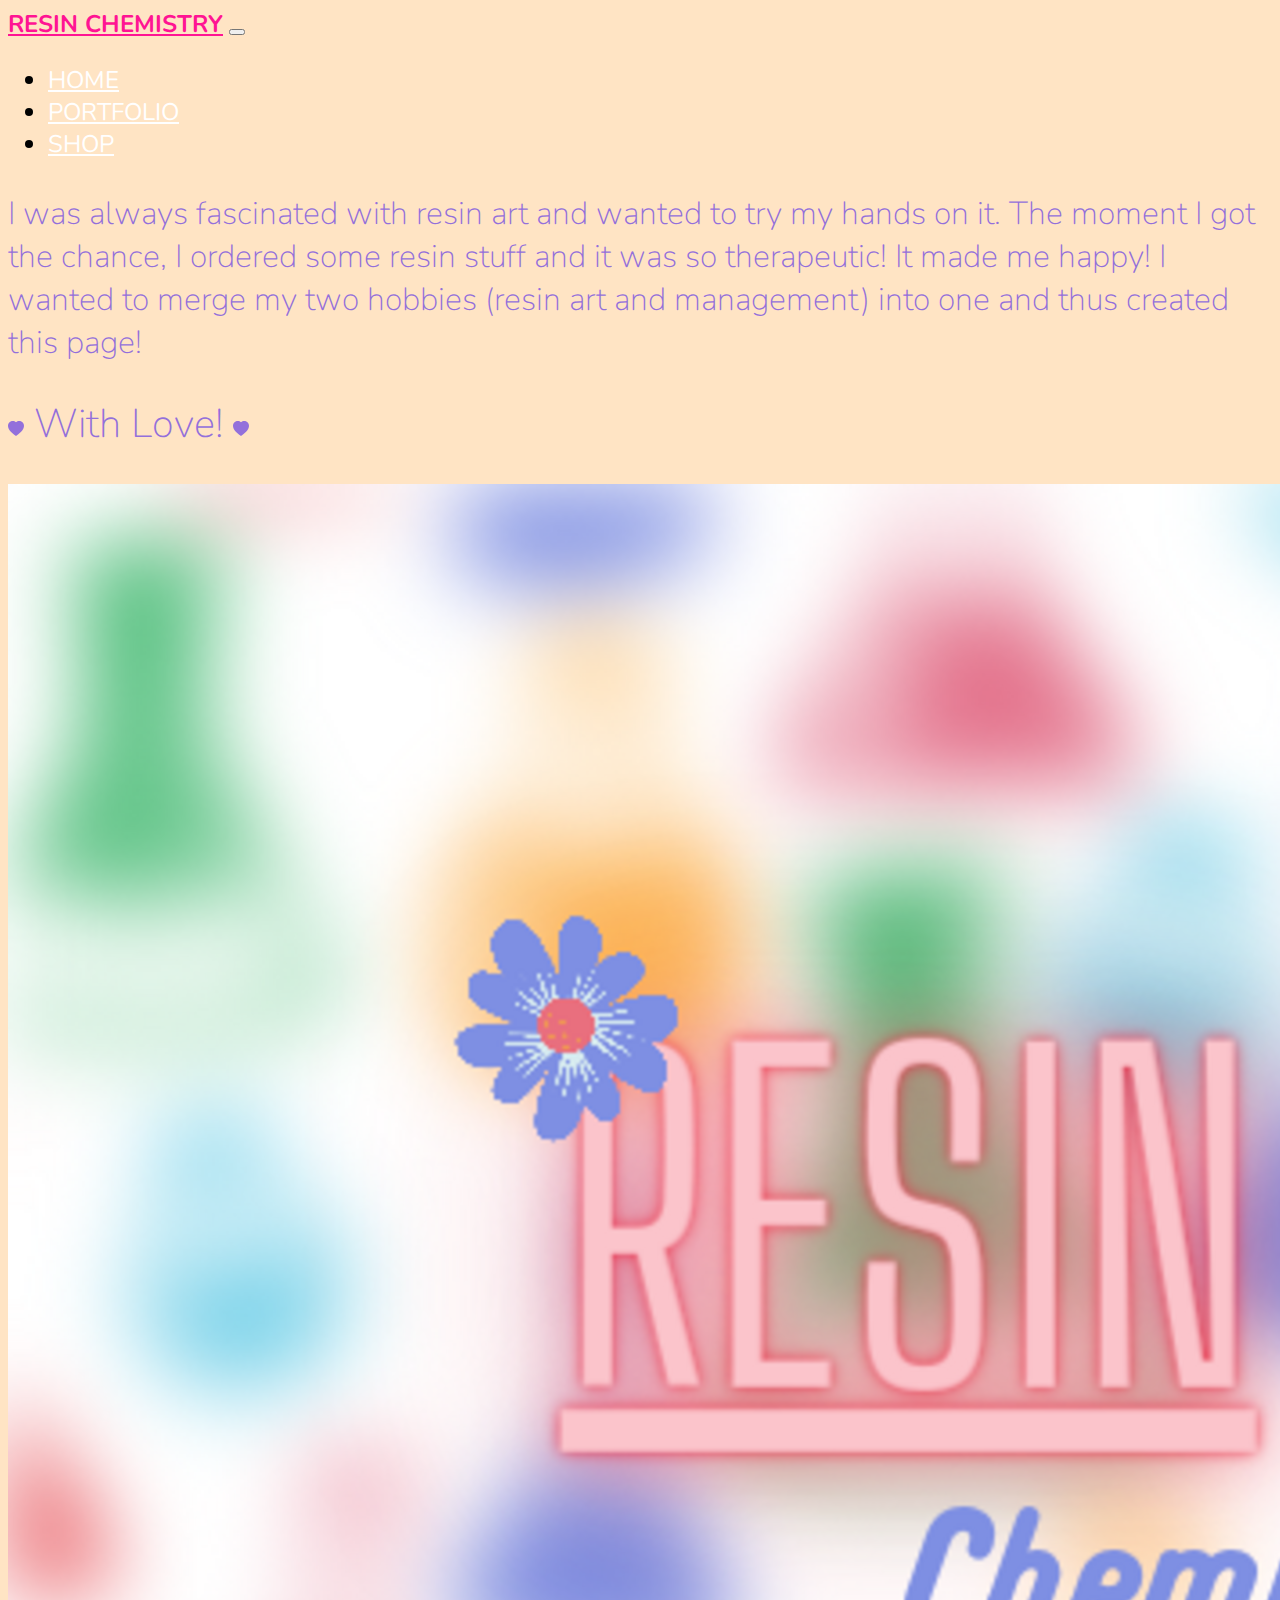
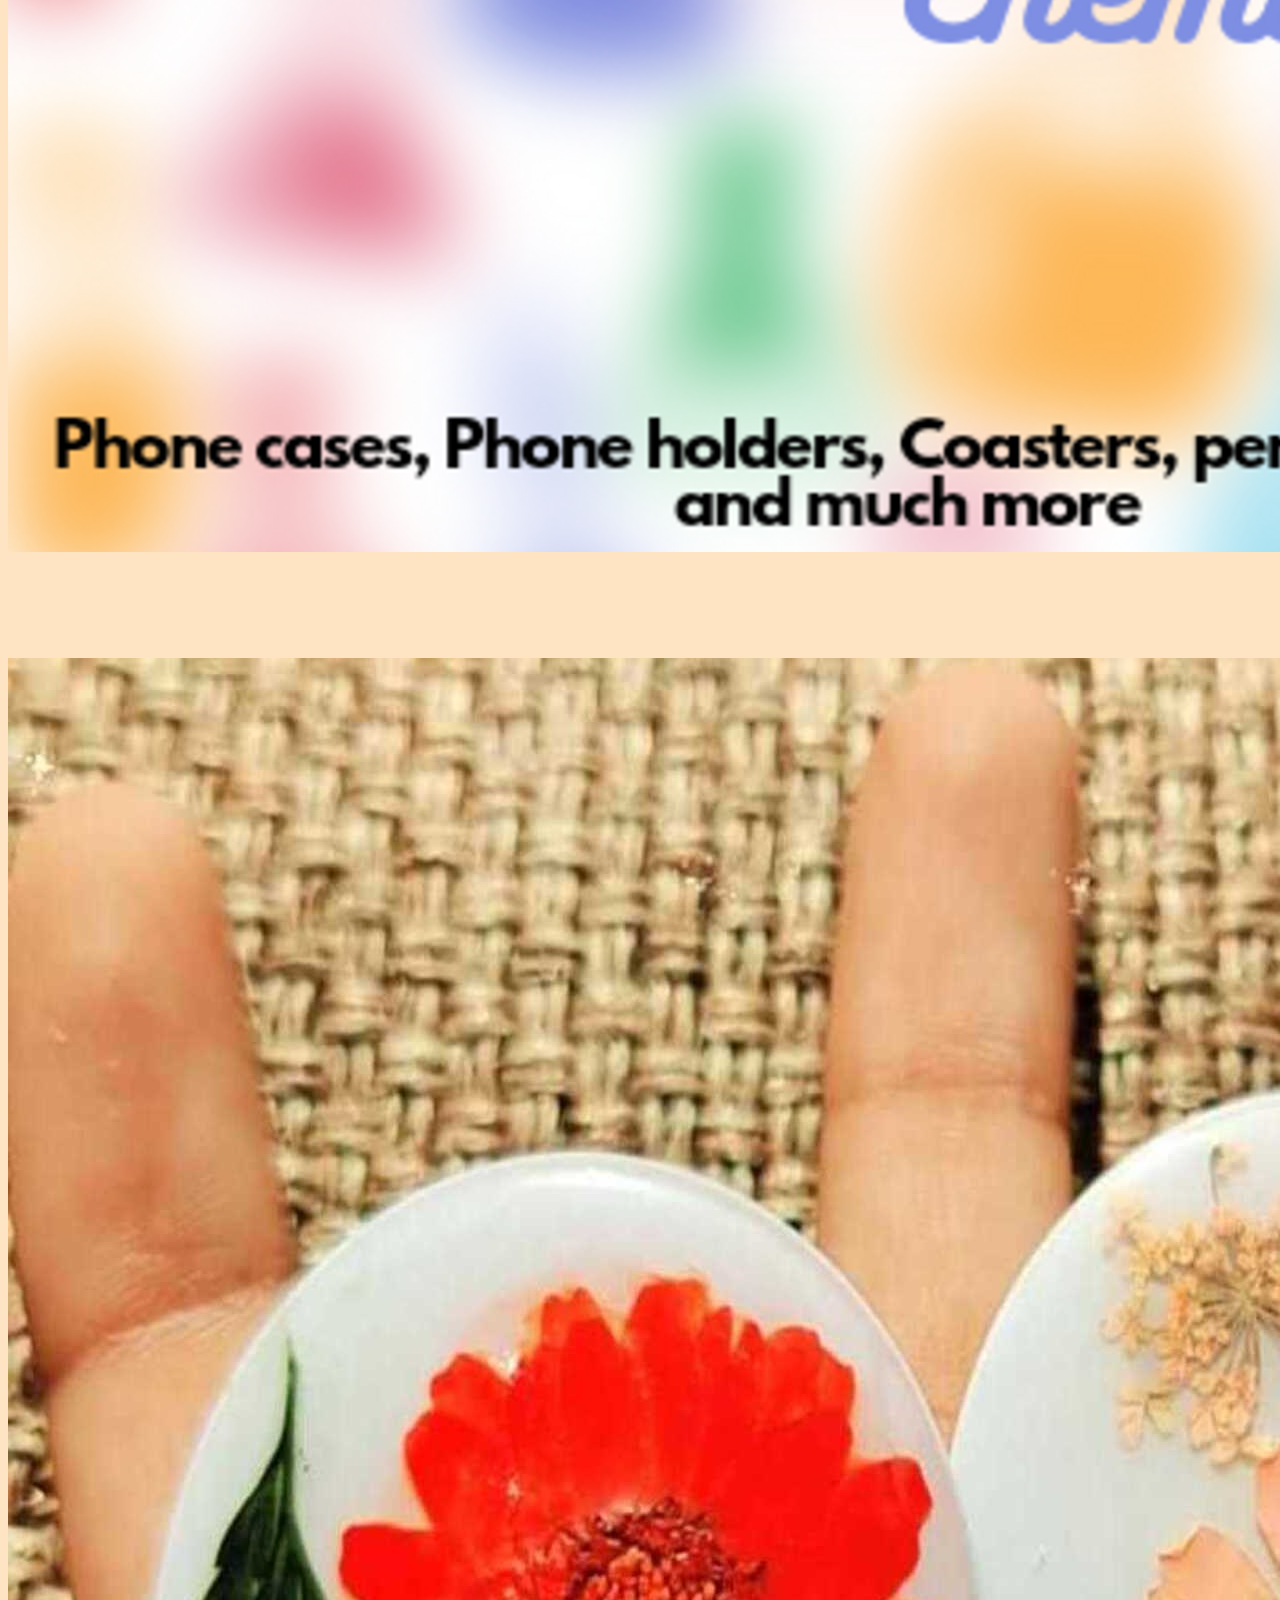
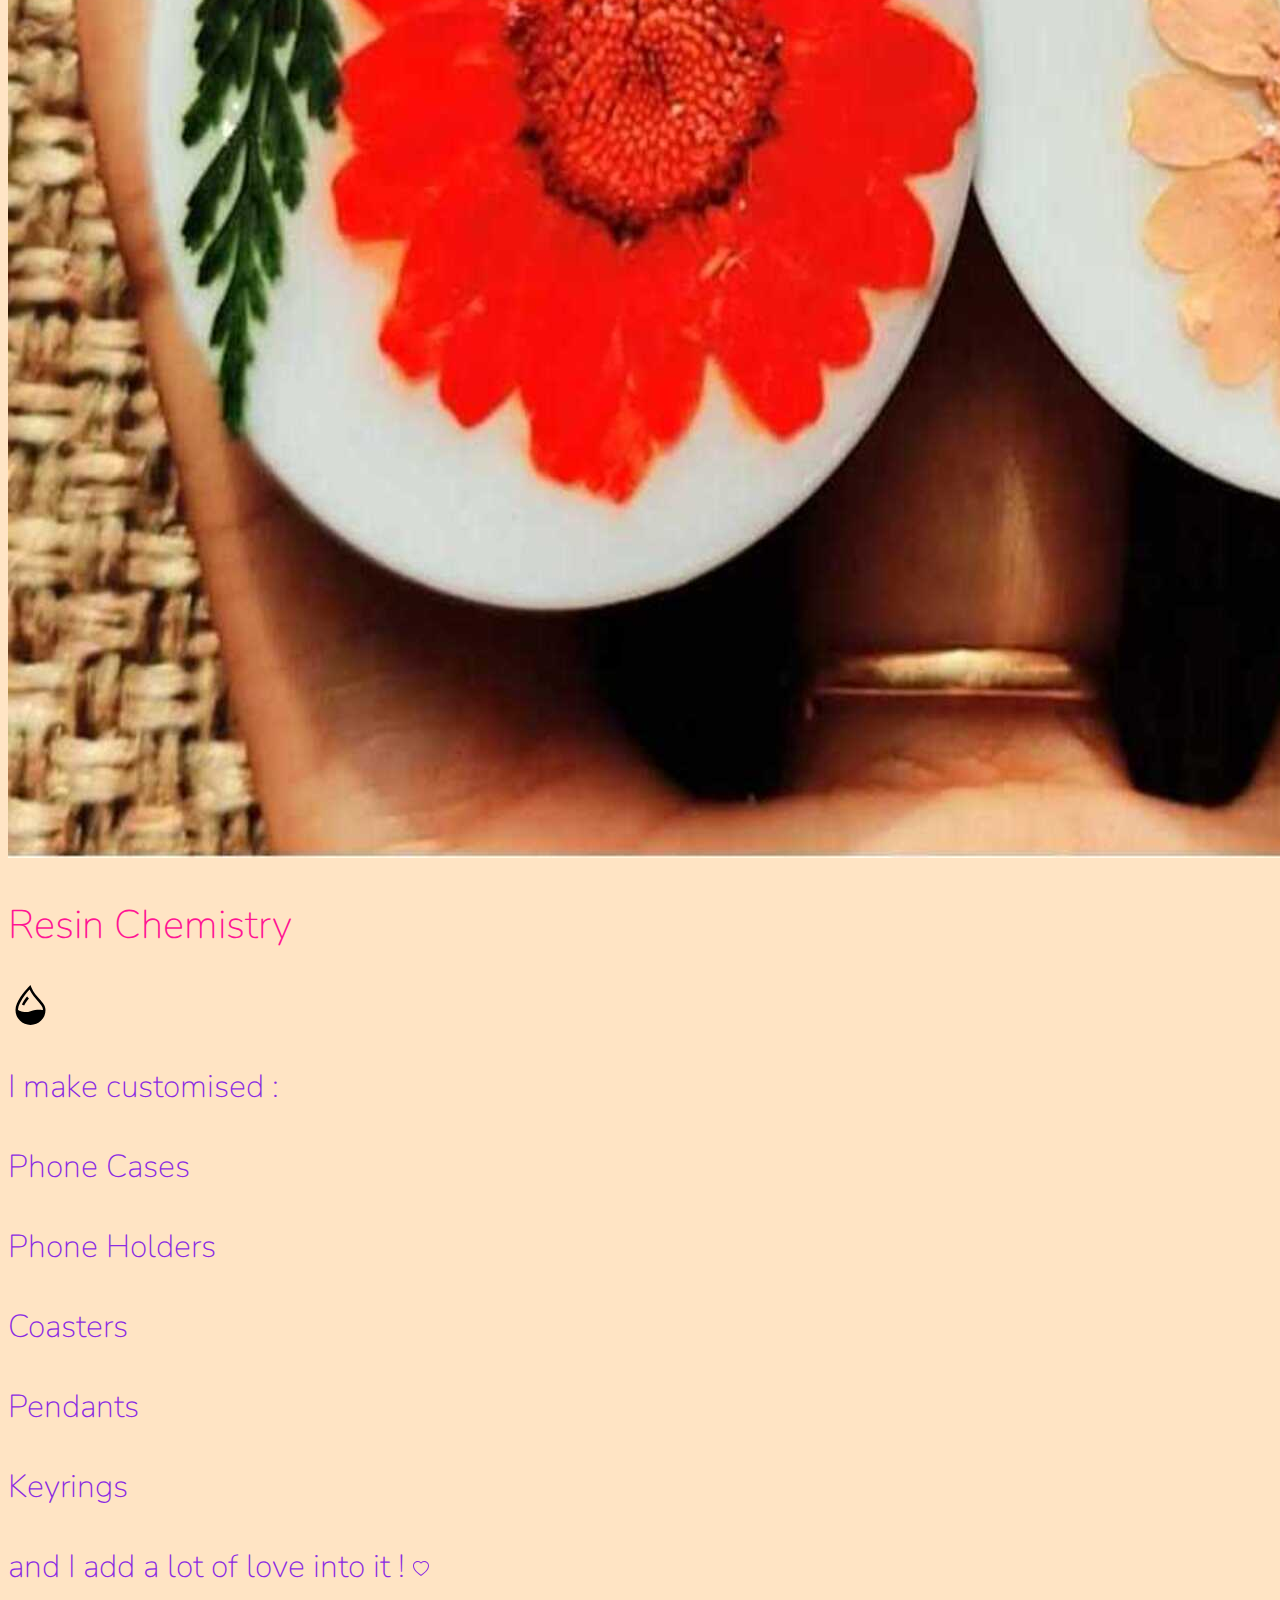
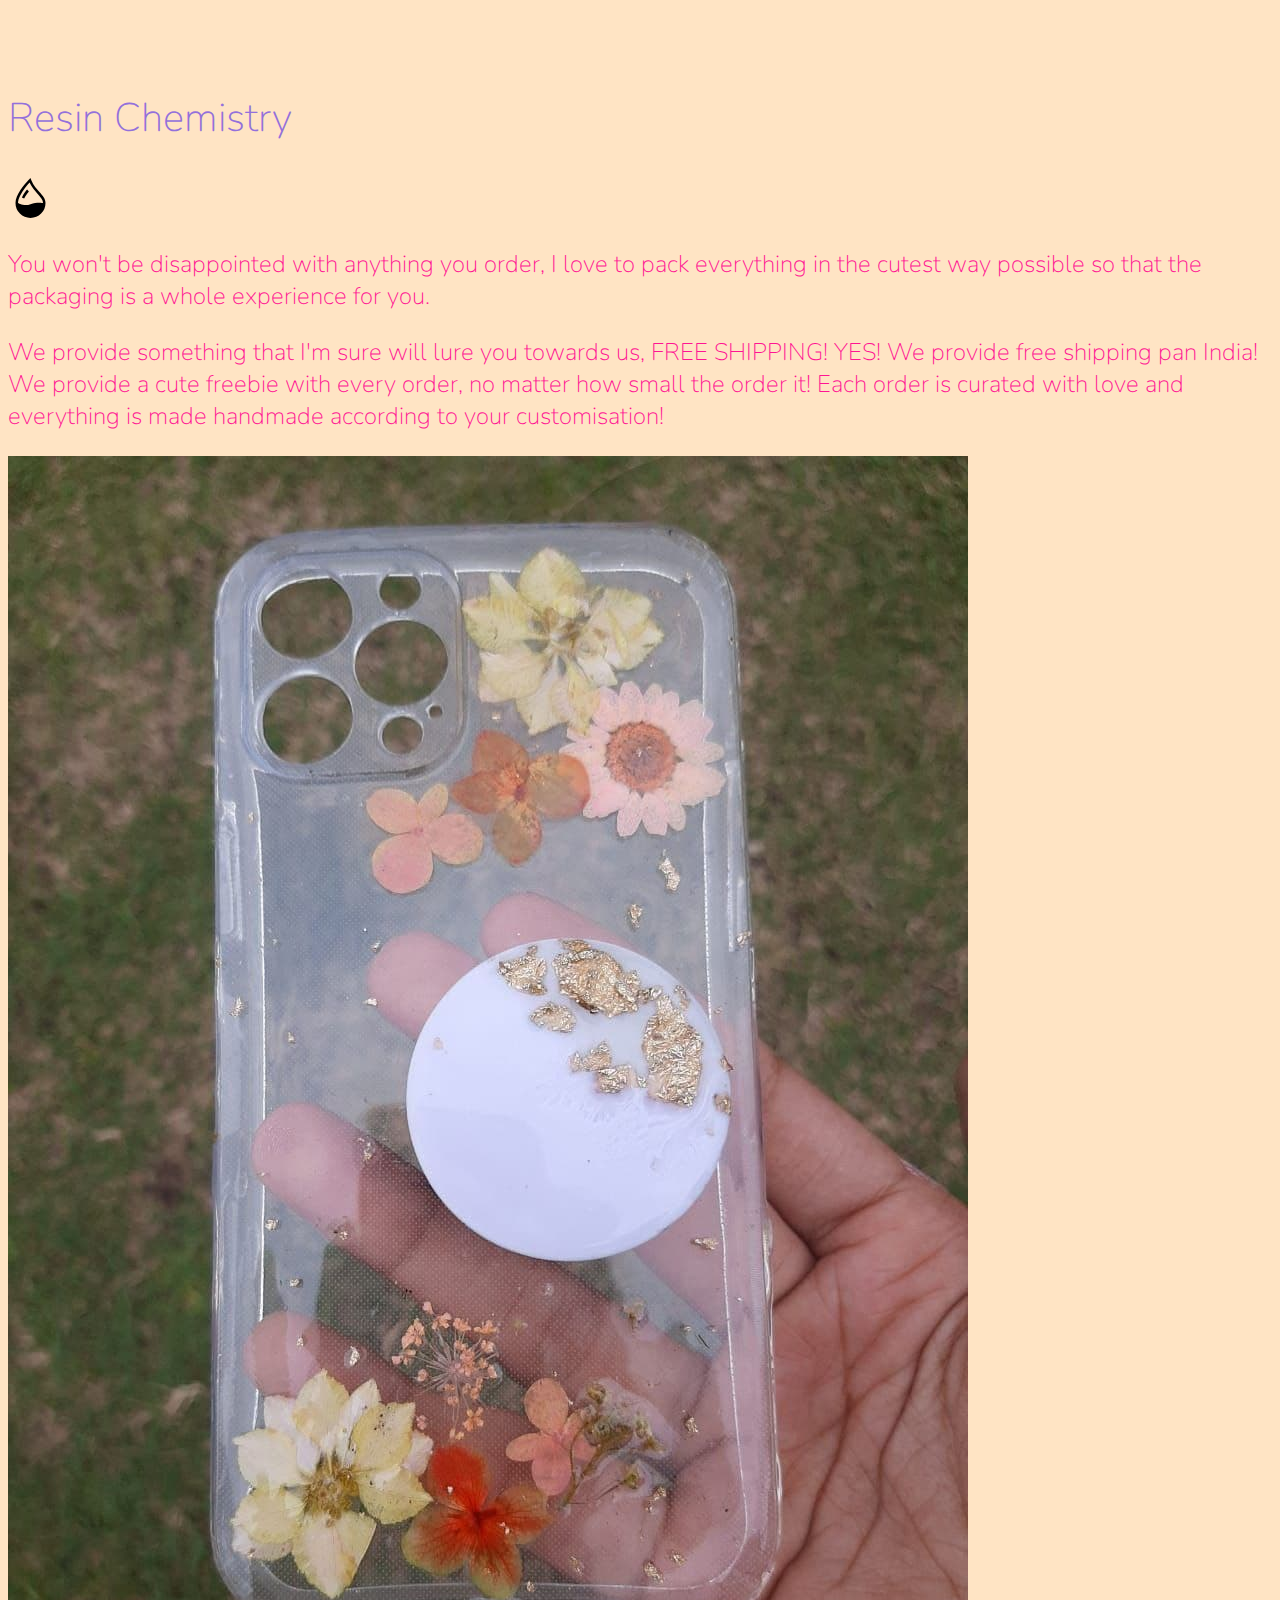
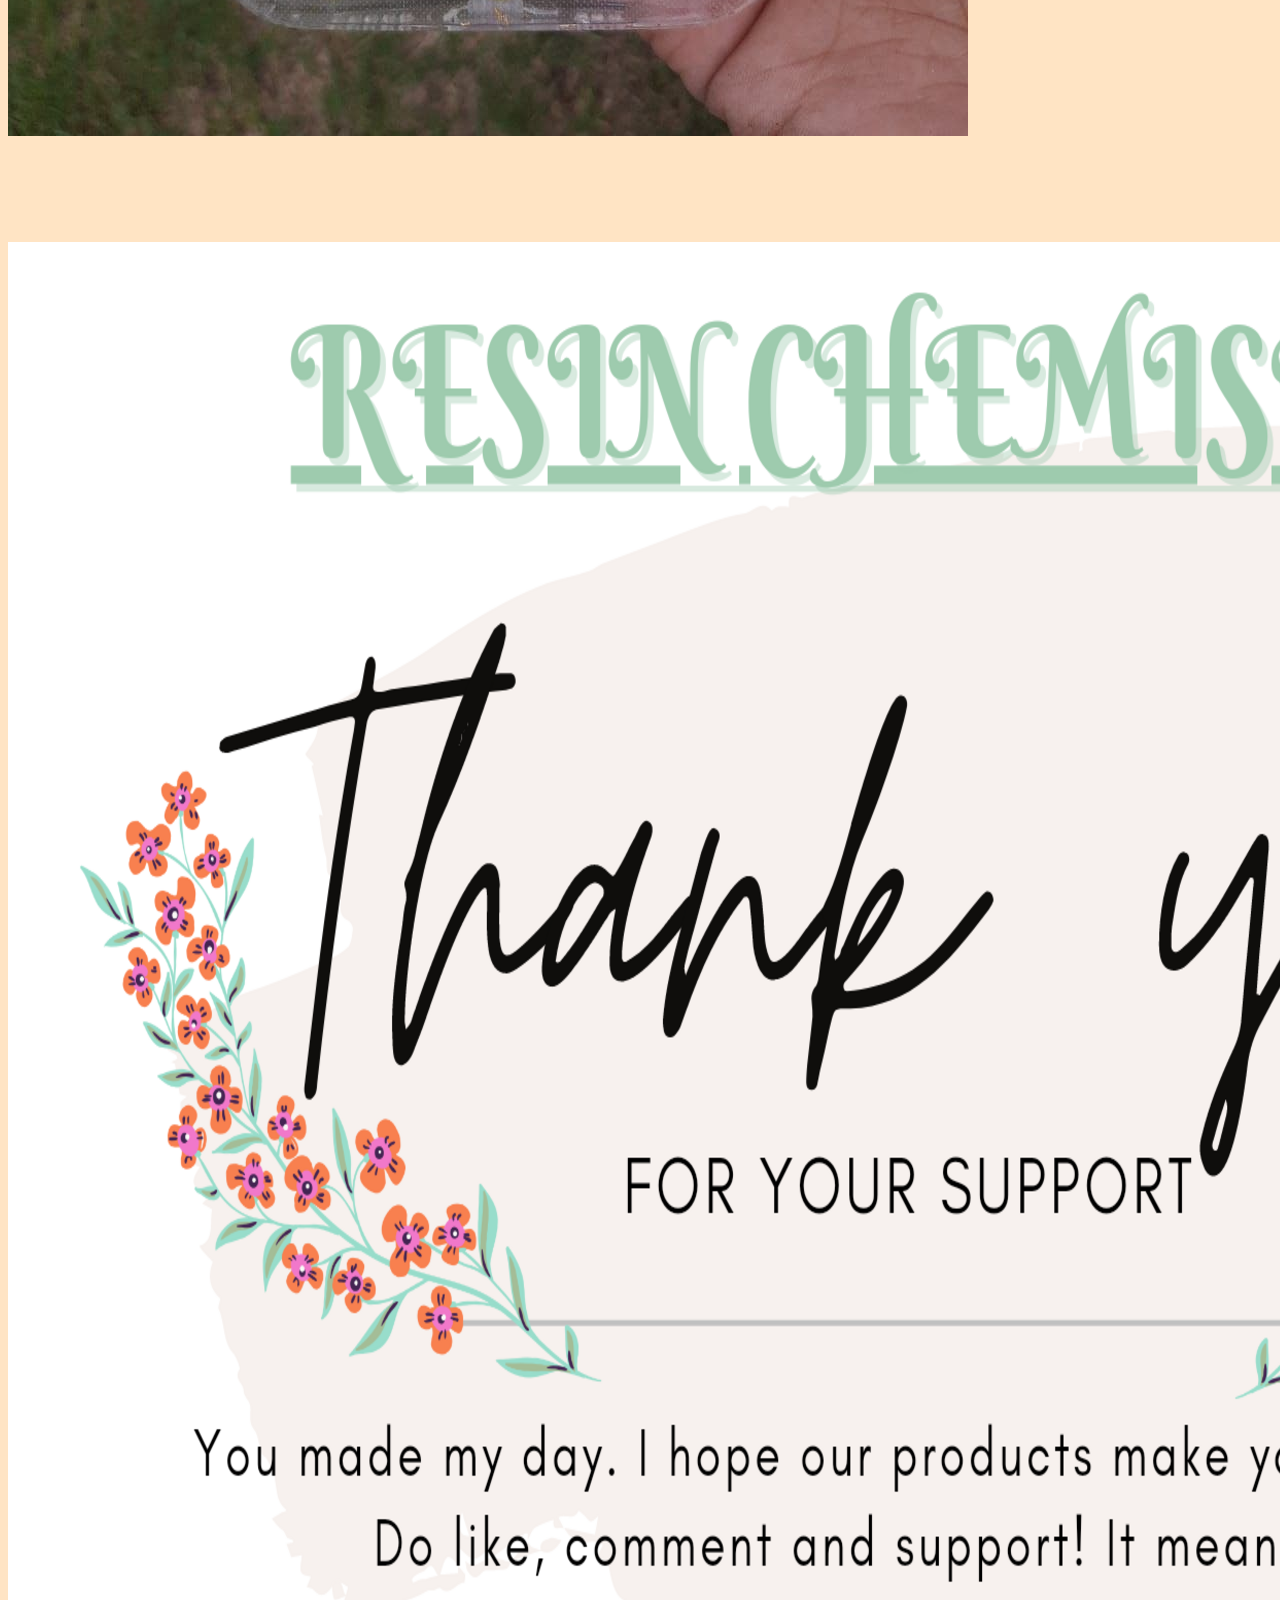
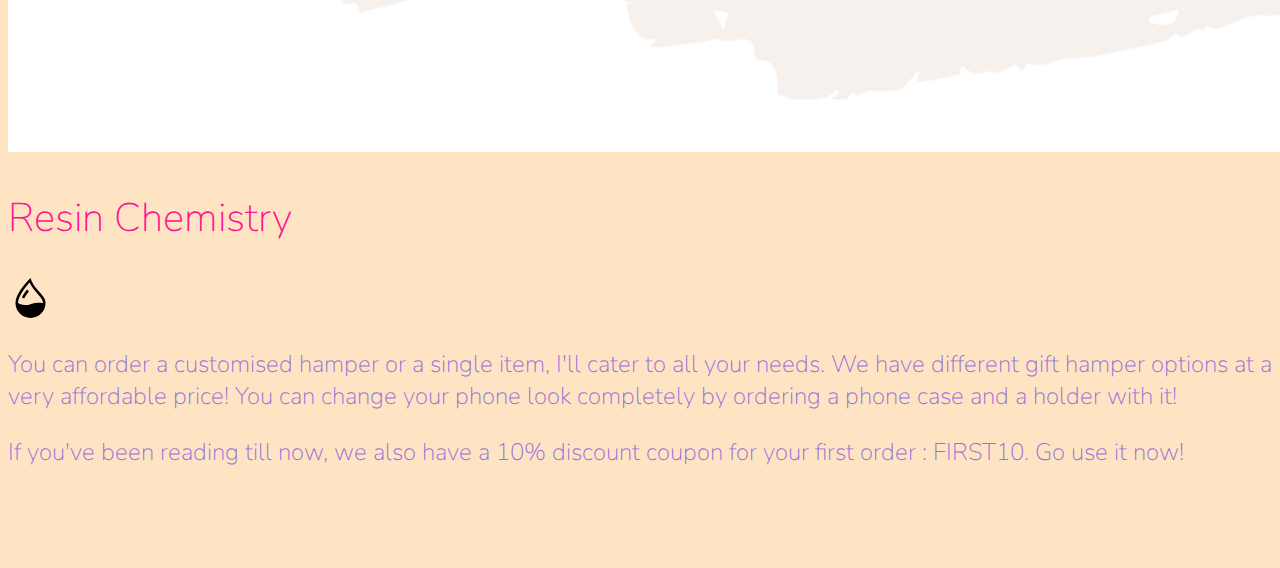
<file: index.html>
<!doctype html>
<html lang="en">
  <head>
    <meta charset="utf-8">
    <meta name="viewport" content="width=device-width, initial-scale=1, shrink-to-fit=no">
    <link href="https://fonts.googleapis.com/css?family=Nunito:200,300,400,700" rel="stylesheet">
    <link rel="stylesheet" href="https://stackpath.bootstrapcdn.com/bootstrap/4.1.3/css/bootstrap.min.css" integrity="sha384-MCw98/SFnGE8fJT3GXwEOngsV7Zt27NXFoaoApmYm81iuXoPkFOJwJ8ERdknLPMO" crossorigin="anonymous">
    <link rel="stylesheet" href="assets/css/style.css">
    <title>Resin Chemistry</title>
  </head>
  
  <body>
    <nav id="mainNavbar" class="navbar navbar-dark navbar-expand-md py-0 fixed-top">
     <a href="#" class="navbar-brand">RESIN CHEMISTRY</a>
     <button class="navbar-toggler" data-toggle="collapse" data-target="#navData" aria-label="Toggle Navbar">
       <span class="navbar-toggler-icon"></span>
     </button>
     <div class="collapse navbar-collapse" id="navData">
       <ul class="navbar-nav">
         <li class="nav-item">
           <a href="" class="nav-link">HOME</a>
         </li>
         <li>
           <a href="" class="nav-link">PORTFOLIO</a>
         </li>
         <li>
           <a href="Shop.html" class="nav-link">SHOP</a>
         </li>
       </ul>
     </div>
    </nav>
     <section class="container-fluid px-0">
       <div class="row align-items-center">
         <div class="col-lg-6">
           <div id="Aboutt" class="text-center d-none d-lg-block mt-5">
            <p>I was always fascinated with resin art and wanted to try my hands on it. The moment I got the chance, I ordered some resin stuff and it was so therapeutic! It made me happy! I wanted to merge my two hobbies (resin art and management) into one and thus created this page! 
            </p>
            <h2><svg xmlns="http://www.w3.org/2000/svg" width="16" height="16" fill="currentColor" class="bi bi-heart-fill" viewBox="0 0 16 16">
              <path fill-rule="evenodd" d="M8 1.314C12.438-3.248 23.534 4.735 8 15-7.534 4.736 3.562-3.248 8 1.314z"/>
            </svg> With Love! <svg xmlns="http://www.w3.org/2000/svg" width="16" height="16" fill="currentColor" class="bi bi-heart-fill" viewBox="0 0 16 16">
              <path fill-rule="evenodd" d="M8 1.314C12.438-3.248 23.534 4.735 8 15-7.534 4.736 3.562-3.248 8 1.314z"/>
            </svg></h2>
         </div>
        </div>
         <div class="col-lg-6">
           <img class="img-fluid" src="assets/imgs/First.png" alt="">

         </div>
       </div>
     </section>
     <section class="container-fluid px-0">
       <div class="row align-items-center content">
         <div class="col-md-6 order-2 order-md-1">
           <img src="assets/imgs/Second.jpg" alt="" class="img-fluid">
         </div>
         <div class="col-md-6 text-center order-1 order-md-2">
          <div class="row justify-content-center">
            <div class="col-10 col-lg-8 HeadingGroup mb-5 mb-md-0">
              <h2>Resin Chemistry</h2>
              <svg xmlns="http://www.w3.org/2000/svg" width="45" height="40" fill="currentColor" class="bi bi-droplet-half d-none d-lg-inline" viewBox="0 0 16 16">
               <path fill-rule="evenodd" d="M7.21.8C7.69.295 8 0 8 0c.109.363.234.708.371 1.038.812 1.946 2.073 3.35 3.197 4.6C12.878 7.096 14 8.345 14 10a6 6 0 0 1-12 0C2 6.668 5.58 2.517 7.21.8zm.413 1.021A31.25 31.25 0 0 0 5.794 3.99c-.726.95-1.436 2.008-1.96 3.07C3.304 8.133 3 9.138 3 10c0 0 2.5 1.5 5 .5s5-.5 5-.5c0-1.201-.796-2.157-2.181-3.7l-.03-.032C9.75 5.11 8.5 3.72 7.623 1.82z"/>
               <path fill-rule="evenodd" d="M4.553 7.776c.82-1.641 1.717-2.753 2.093-3.13l.708.708c-.29.29-1.128 1.311-1.907 2.87l-.894-.448z"/>
             </svg>
             <h3 class="display-2 Choice">I make customised :</h3>
             <h3 class="display-2 Choice">Phone Cases</h3>
             <h3 class="display-2 Choice">Phone Holders</h3>
             <h3 class="display-2 Choice">Coasters</h3>
             <h3 class="display-2 Choice">Pendants</h3>
             <h3 class="display-2 Choice">Keyrings</h3>
             <h3 class="display-2 Choice">and I add a lot of love into it ! <svg xmlns="http://www.w3.org/2000/svg" width="16" height="16" fill="currentColor" class="bi bi-heart" viewBox="0 0 16 16">
              <path d="m8 2.748-.717-.737C5.6.281 2.514.878 1.4 3.053c-.523 1.023-.641 2.5.314 4.385.92 1.815 2.834 3.989 6.286 6.357 3.452-2.368 5.365-4.542 6.286-6.357.955-1.886.838-3.362.314-4.385C13.486.878 10.4.28 8.717 2.01L8 2.748zM8 15C-7.333 4.868 3.279-3.04 7.824 1.143c.06.055.119.112.176.171a3.12 3.12 0 0 1 .176-.17C12.72-3.042 23.333 4.867 8 15z"/>
            </svg></h3>
            </div>
          </div>
         </div>
       </div>

       <div class="row align-items-center content">
        <div class="col-md-6 text-center">
         <div class="row justify-content-center">
           <div id="Aboutt1" class="col-10 col-lg-8 mb-5 mb-md-0">
             <h2>Resin Chemistry</h2>
             <svg xmlns="http://www.w3.org/2000/svg" width="45" height="40" fill="currentColor" class="bi bi-droplet-half d-none d-lg-inline" viewBox="0 0 16 16">
              <path fill-rule="evenodd" d="M7.21.8C7.69.295 8 0 8 0c.109.363.234.708.371 1.038.812 1.946 2.073 3.35 3.197 4.6C12.878 7.096 14 8.345 14 10a6 6 0 0 1-12 0C2 6.668 5.58 2.517 7.21.8zm.413 1.021A31.25 31.25 0 0 0 5.794 3.99c-.726.95-1.436 2.008-1.96 3.07C3.304 8.133 3 9.138 3 10c0 0 2.5 1.5 5 .5s5-.5 5-.5c0-1.201-.796-2.157-2.181-3.7l-.03-.032C9.75 5.11 8.5 3.72 7.623 1.82z"/>
              <path fill-rule="evenodd" d="M4.553 7.776c.82-1.641 1.717-2.753 2.093-3.13l.708.708c-.29.29-1.128 1.311-1.907 2.87l-.894-.448z"/>
            </svg>
            <p class="lead">You won't be disappointed with anything you order, I love to pack everything in the cutest way possible so that the packaging is a whole experience for you.</p>
            <p>We provide something that I'm sure will lure you towards us, FREE SHIPPING! YES! We provide free shipping pan India! We provide a cute freebie with every order, no matter how small the order it! Each order is curated with love and everything is made handmade according to your customisation!</p>
           </div>
         </div>
        </div>
        <div class="col-md-6">
          <img src="assets/imgs/photo_2021-09-08_19-50-55.jpg" alt="" class="img-fluid">
        </div>
      </div>
      <div class="row align-items-center content">
        <div class="col-md-6 order-2 order-md-1">
          <img src="assets/imgs/Fourth.png" alt="" class="img-fluid">
        </div>
        <div class="col-md-6 text-center order-1 order-md-2">
         <div class="row justify-content-center">
           <div id="Aboutt2" class="col-10 col-lg-8 mb-5 mb-md-0">
             <h2>Resin Chemistry</h2>
             <svg xmlns="http://www.w3.org/2000/svg" width="45" height="40" fill="currentColor" class="bi bi-droplet-half d-none d-lg-inline" viewBox="0 0 16 16">
              <path fill-rule="evenodd" d="M7.21.8C7.69.295 8 0 8 0c.109.363.234.708.371 1.038.812 1.946 2.073 3.35 3.197 4.6C12.878 7.096 14 8.345 14 10a6 6 0 0 1-12 0C2 6.668 5.58 2.517 7.21.8zm.413 1.021A31.25 31.25 0 0 0 5.794 3.99c-.726.95-1.436 2.008-1.96 3.07C3.304 8.133 3 9.138 3 10c0 0 2.5 1.5 5 .5s5-.5 5-.5c0-1.201-.796-2.157-2.181-3.7l-.03-.032C9.75 5.11 8.5 3.72 7.623 1.82z"/>
              <path fill-rule="evenodd" d="M4.553 7.776c.82-1.641 1.717-2.753 2.093-3.13l.708.708c-.29.29-1.128 1.311-1.907 2.87l-.894-.448z"/>
            </svg>
            <p class="lead">You can order a customised hamper or a single item, I'll cater to all your needs. We have different gift hamper options at a very affordable price! You can change your phone look completely by ordering a phone case and a holder with it!</p>
            <p>If you've been reading till now, we also have a 10% discount coupon for your first order : FIRST10. Go use it now!</p>
           </div>
         </div>
        </div>
      </div>
     </section>
       
    <script src="https://code.jquery.com/jquery-3.3.1.slim.min.js" integrity="sha384-q8i/X+965DzO0rT7abK41JStQIAqVgRVzpbzo5smXKp4YfRvH+8abtTE1Pi6jizo" crossorigin="anonymous"></script>
    <script src="https://cdnjs.cloudflare.com/ajax/libs/popper.js/1.14.3/umd/popper.min.js" integrity="sha384-ZMP7rVo3mIykV+2+9J3UJ46jBk0WLaUAdn689aCwoqbBJiSnjAK/l8WvCWPIPm49" crossorigin="anonymous"></script>
    <script src="https://stackpath.bootstrapcdn.com/bootstrap/4.1.3/js/bootstrap.min.js" integrity="sha384-ChfqqxuZUCnJSK3+MXmPNIyE6ZbWh2IMqE241rYiqJxyMiZ6OW/JmZQ5stwEULTy" crossorigin="anonymous"></script>
    
    <script>
      $(function () {
          $(document).scroll(function () {
              var $nav = $("#mainNavbar");
              $nav.toggleClass("scrolled", $(this).scrollTop() > $nav.height());
          });
      });
  </script>
  </body>
</html>
</file>
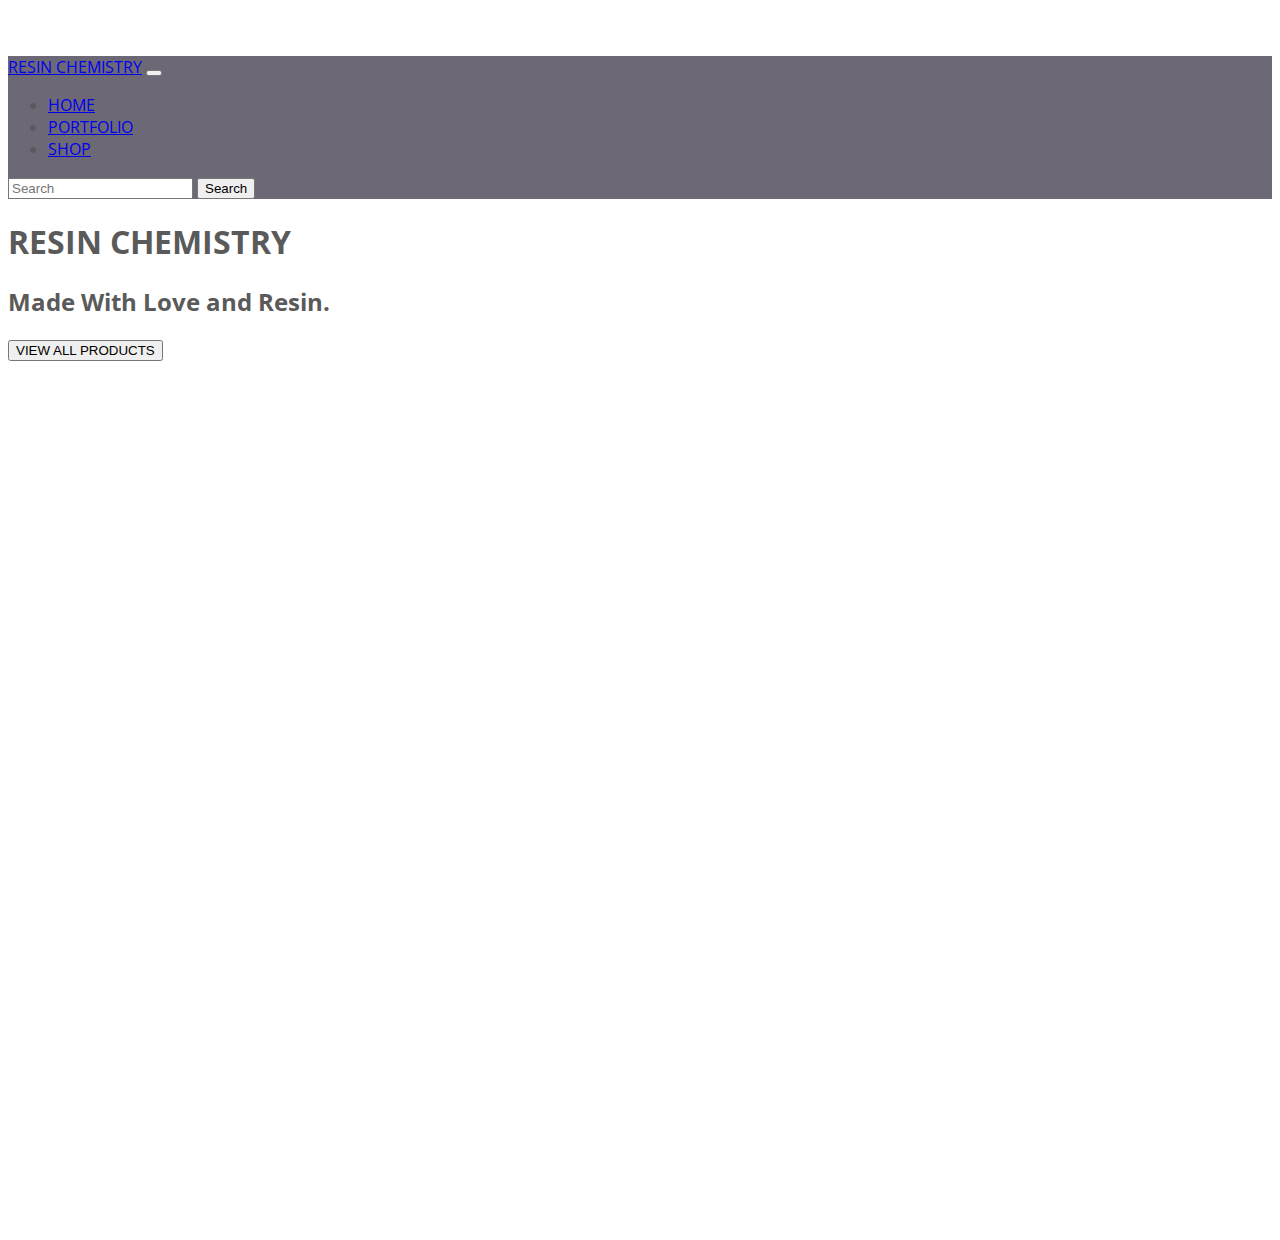
<file: Shop.html>
<!DOCTYPE html>
<html lang="en">
<head>
    <meta charset="UTF-8">
    <meta http-equiv="X-UA-Compatible" content="IE=edge">
    <meta name="viewport" content="width=device-width, initial-scale=1.0">
    <title>SHOP</title>
    <link href="https://fonts.googleapis.com/css2?family=Open+Sans:wght@300;400;700&display=swap" rel="stylesheet">

    <link rel="stylesheet" href="https://stackpath.bootstrapcdn.com/bootstrap/4.5.0/css/bootstrap.min.css"
        integrity="sha384-9aIt2nRpC12Uk9gS9baDl411NQApFmC26EwAOH8WgZl5MYYxFfc+NcPb1dKGj7Sk" crossorigin="anonymous">
    <link rel="stylesheet" href="assets/css/shop.css">
</head>
<body>
    <header>
        <nav class="navbar navbar-expand-md navbar-dark fixed-top">
            <a class="navbar-brand" href="#">RESIN CHEMISTRY</a>
            <button class="navbar-toggler" type="button" data-toggle="collapse" data-target="#navbarCollapse"
                aria-controls="navbarCollapse" aria-expanded="false" aria-label="Toggle navigation">
                <span class="navbar-toggler-icon"></span>
            </button>
            <div class="collapse navbar-collapse" id="navbarCollapse">
                <ul class="navbar-nav mr-auto">
                    <li class="nav-item">
                        <a class="nav-link" href="index.html">HOME</a>
                    </li>
                    <li class="nav-item">
                        <a class="nav-link disabled" href="#" tabindex="-1" aria-disabled="true">PORTFOLIO</a>
                    </li>
                    <li class="nav-item active">
                        <a class="nav-link" href="Shop.html">SHOP<span class="sr-only"></span></a>
                    </li>  
                </ul>
                <form class="form-inline mt-2 mt-md-0">
                    <input class="form-control mr-sm-2" type="text" placeholder="Search" aria-label="Search">
                    <button class="btn btn-outline-success my-2 my-sm-0" type="submit">Search</button>
                </form>
            </div>
        </nav>
    </header>
    <main role="main">
        <div class="container-fluid hero d-flex align-items-center justify-content-center">
            <div class="text-center">
                <h1 class="display-1 mb-0">RESIN CHEMISTRY</h1>
                <h2 class="display-4 mt-0">Made With Love and Resin.</h2>
                <button class="btn btn-lg btn-primary">VIEW ALL PRODUCTS</button>
            </div>
        </div>



    </main>
</body>
</html>
</file>
<file: assets/css/style.css>
body{
    background-color: bisque;
    font-family: "Nunito", sans-serif;
}
.HeadingGroup  h3{
    color: blueviolet;
    font-size: 2rem;
    font-weight: 150;
    line-height: 1.5;
}
.HeadingGroup h2{
    color: #FF1493;
    font-weight: 150;
    font-size: 2.5rem;
}
.content{
    margin-top: 100px;
    margin-bottom: 100px;
}
#mainNavbar .nav-link{
    color: white;
    font-weight: bolder;
}
#mainNavbar .nav-link:hover{
    color: #FF1493;
}
#mainNavbar .navbar-brand{
    font-weight: bold;
    color: #FF1493;
}

#mainNavbar{
    font-size: 1.5rem;
    font-weight: 100;
}
#Aboutt{
    color: #9370DB;
    font-weight: 150;
    font-size: 2rem;
}
#Aboutt h2{
    font-weight: 150;
    font-size: 2.5rem; 
}
#Aboutt1 p{
    color:#FF1493 ;
    font-weight: 150;
    font-size: 1.5rem;
}
#Aboutt1 h2{
    color: #9370DB;
    font-weight: 150;
    font-size: 2.5rem; 
}
#Aboutt2 p{
    color:#9370DB;
    font-weight: 150;
    font-size: 1.5rem;
}
#Aboutt2 h2{
    color: #FF1493;
    font-weight: 150;
    font-size: 2.5rem; 
}

.navbar.scrolled {
    background:	#66CDAA;
    transition: background 500ms;
}
@media (max-width:1200px){
    #HeadingGroup h1{
        font-size: 2rem;
    }
}
</file>
<file: assets/css/shop.css>
/* GLOBAL STYLES
-------------------------------------------------- */
/* Padding below the footer and lighter body text */

body {
    padding-top: 3rem;
    padding-bottom: 3rem;
    color: #5a5a5a;
    font-family: 'Open Sans';
  }
  
  
  /* CUSTOMIZE THE CAROUSEL
  -------------------------------------------------- */
  
  /* Carousel base class */
  .carousel, .hero {
    margin-bottom: 4rem;
  }
  /* Since positioning the image, we need to help out the caption */
  .carousel-caption {
    bottom: 3rem;
    z-index: 10;
  }
  
  /* Declare heights because of positioning of img element */
  .carousel-item {
    height: 32rem;
  }
  .carousel-item > img {
    position: absolute;
    top: 0;
    left: 0;
    min-width: 100%;
    height: 32rem;
  }
  
  
  /* MARKETING CONTENT
  -------------------------------------------------- */
  
  /* Center align the text within the three columns below the carousel */
  .marketing .col-lg-4 {
    margin-bottom: 1.5rem;
    text-align: center;
  }
  .marketing h2 {
    font-weight: 400;
  }
  .marketing .col-lg-4 p {
    margin-right: .75rem;
    margin-left: .75rem;
  }
  
  
  /* Featurettes
  ------------------------- */
  
  .featurette-divider {
    margin: 5rem 0; /* Space out the Bootstrap <hr> more */
  }
  
  /* Thin out the marketing headings */
  .featurette-heading {
    font-weight: 300;
    line-height: 1;
    letter-spacing: -.05rem;
  }
  
  
  /* RESPONSIVE CSS
  -------------------------------------------------- */
  
  @media (min-width: 40em) {
    /* Bump up size of carousel content */
    .carousel-caption p {
      margin-bottom: 1.25rem;
      font-size: 1.25rem;
      line-height: 1.4;
    }
  
    .featurette-heading {
      font-size: 50px;
    }
  }
  
  @media (min-width: 62em) {
    .featurette-heading {
      margin-top: 7rem;
    }
  }

  .hero {
    background: url("https://images.unsplash.com/photo-1553356084-58ef4a67b2a7?ixid=MnwxMjA3fDB8MHxzZWFyY2h8NDZ8fGZsb3dlcnMlMjBiYWNrZ3JvdW5kfGVufDB8fDB8fA%3D%3D&ixlib=rb-1.2.1&auto=format&fit=crop&w=500&q=60");
    background-position: top left;
    background-size: cover;
    height: 100vh;
  }

  .lead {
    font-size: 2em;
  }

  nav.navbar {
    background-color: #6d6875;
  }
</file>
